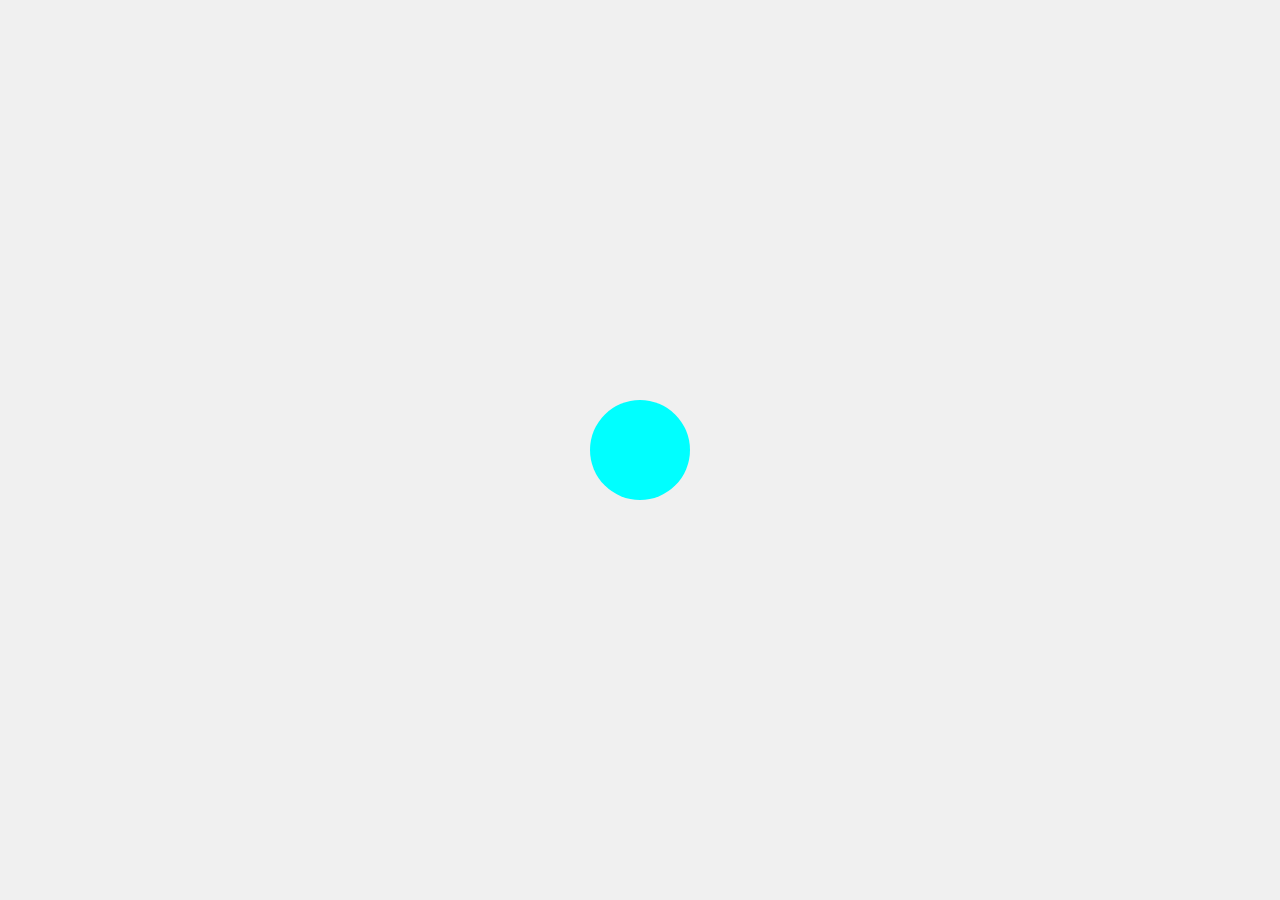
<file: animations.html>
<!DOCTYPE html>
<html lang="en">
<head>
    <meta charset="UTF-8">
    <meta name="viewport" content="width=device-width, initial-scale=1.0">
    <title>Animaciones</title>
    <style>
        body{
            margin: 0;
            padding: 0;
            font-family: Arial, Helvetica, sans-serif;
            background-color: #f0f0f0;
            display: flex;
            justify-content: center;
            align-items: center;
            height: 100vh;
        }
        .animated-box{
            width: 100px;
            height: 100px;
            background-color: aqua;
            border-radius: 50%;
            animation-name: bonce;
            animation-duration: 10s;
            animation-timing-function: ease;
            animation-iteration-count: infinite;
        }
        
        /* Hacer animaciones*/
        @keyframes bonce{
            0%{
                transform: translate(300px, 0px);
            }
            10%{
                transform: translate(240px,-100px);
            }
            20%{
                transform: translate(180px,0px);
            }
            30%{
                transform: translate(120px,-100px);
            }
            40%{
                transform: translate(60px,0px);
            }
            50%{
                transform: translate(0px,-100px);
            }
            60%{
               transform: translate(-60px,0px); 
            }
            70%{
                transform: translate(-120px,-100px);
            }
            80%{
                transform: translate(-180px,0px);
            }
            90%{
                transform: translate(-240px,-100px);
            }
            100%{
                transform: translate(-300px, 0px);
            }
        }
    </style>
</head>
<body>
    <div class="animated-box"></div>
</body>
</html>
</file>
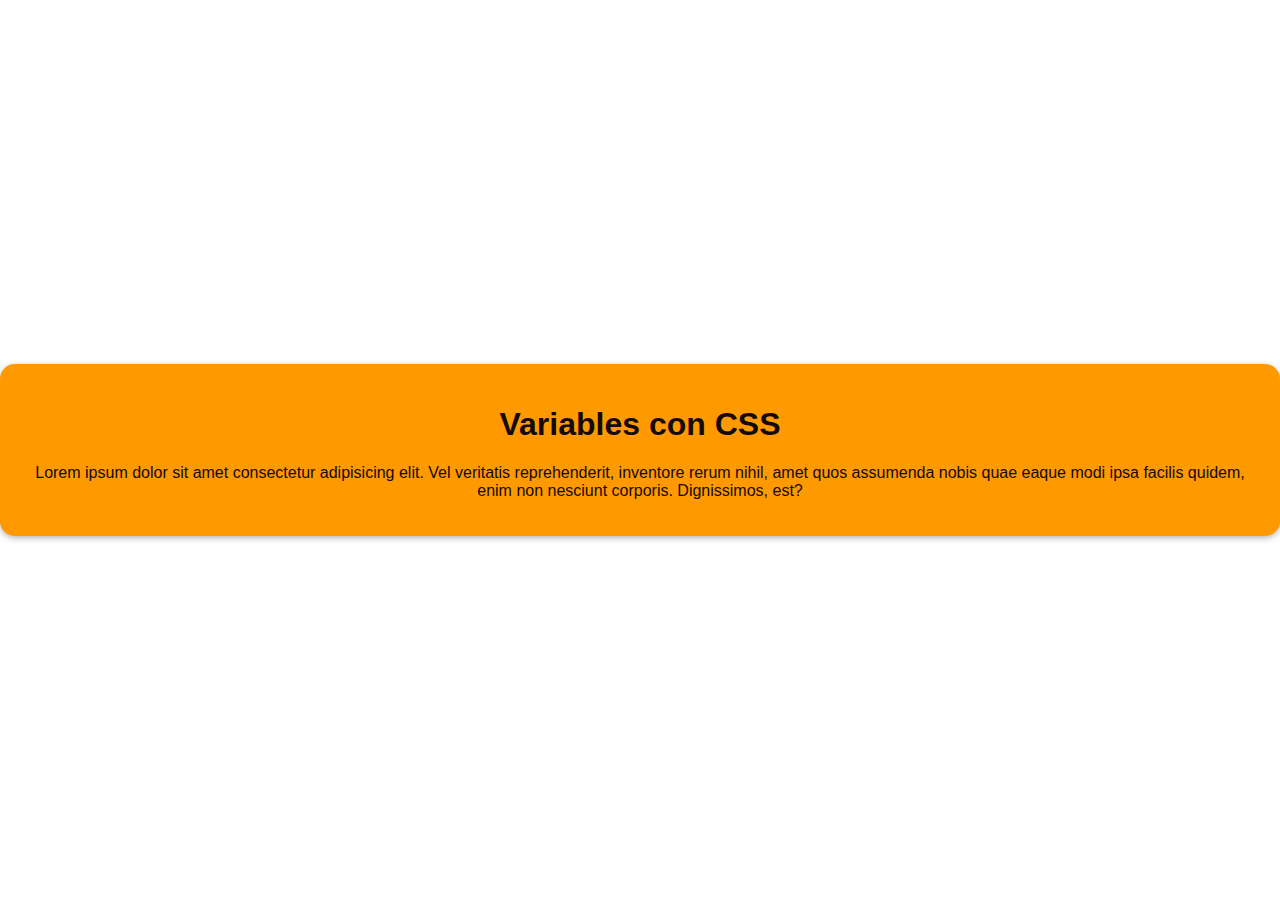
<file: variables.html>
<!DOCTYPE html>
<html lang="en">
<head>
    <meta charset="UTF-8">
    <meta name="viewport" content="width=device-width, initial-scale=1.0">
    <title>Variables</title>
    <style>
        /*Crear variables*/
        :root {
            --primary-color:#700;
            --secondary-color:#ff9900;
            --border-width:15px;
            --background-degrade: linear-gradient(
                to right,
                var(--primary-color),
                var(--secondary-color)
            )
        }
        body{
            margin:0px;
            padding: 0px;
            font-family: Arial, Arial, Helvetica, sans-serif;
            background-color: var(--background-degrade);
            color: rgb(20, 10, 10);
            text-align: center;
            display: flex;
            align-items: center;
            justify-content: center;
            height: 100vh;
        }
        .box{
            background-color: var(--secondary-color);
            padding: 20px;
            border-radius: var(--border-width);
            box-shadow: 0 2px 6px rgba(0,0,0,0.3);
        }
    </style>
</head>
<body>
    <main class="box">
        <h1>Variables con CSS</h1>
        <p>
            Lorem ipsum dolor sit amet consectetur adipisicing elit. 
            Vel veritatis reprehenderit, inventore rerum nihil, 
            amet quos assumenda nobis quae eaque modi ipsa facilis quidem, 
            enim non nesciunt corporis. Dignissimos, est?
        </p>
    </main>
</body>
</html>
</file>
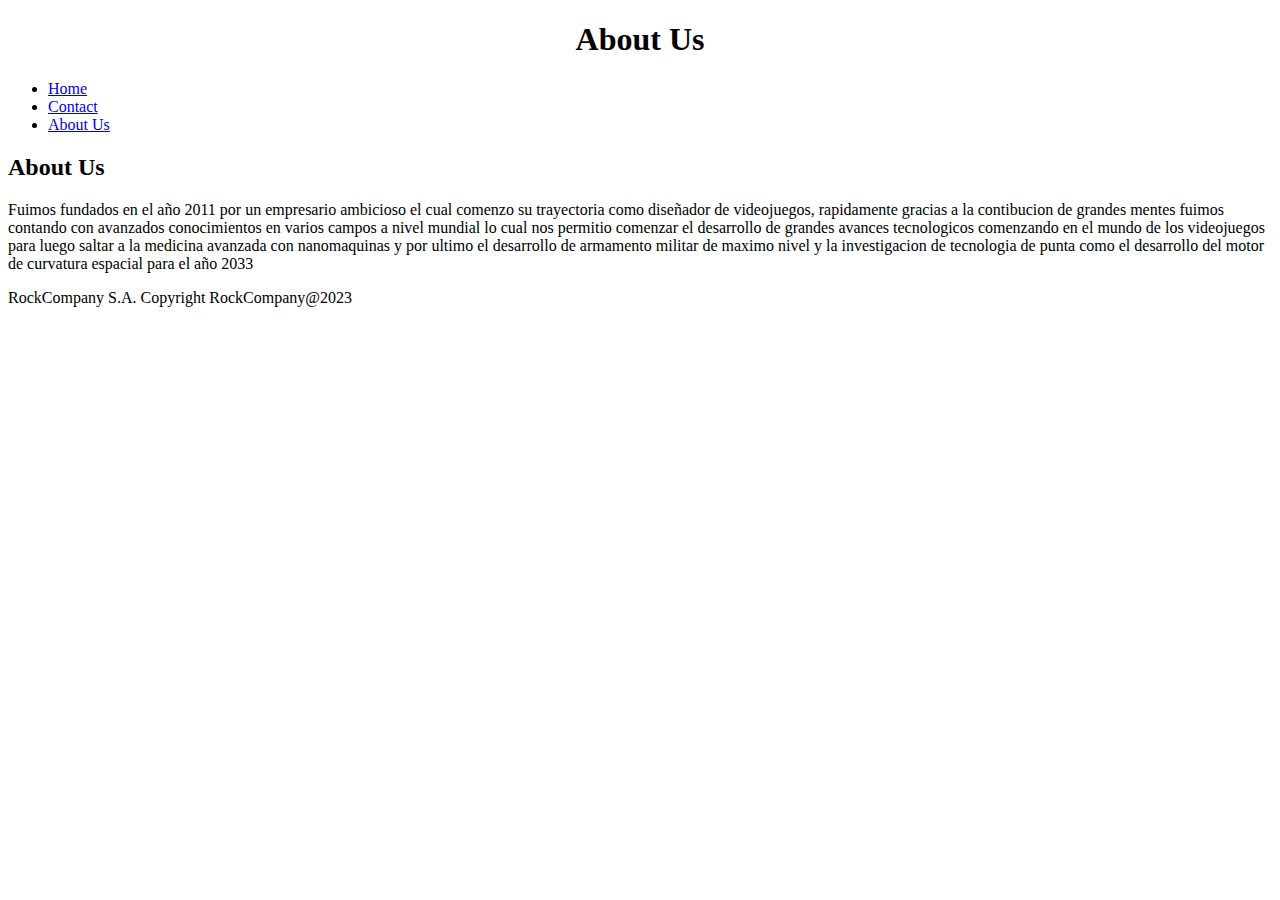
<file: Landing Page/About Us.html>
<!DOCTYPE html>
<html lang="en">
<head>
    <meta charset="UTF-8">
    <meta name="viewport" content="width=device-width, initial-scale=1.0">
    <title>About Us</title>
</head>
<body>
    <header>
        <h1 style="text-align: center;">About Us</h1>
        <nav>
            <ul>
                <li><a href="./Home.html">Home</a></li>
                <li><a href="./Contact.html">Contact</a></li>
                <li><a href="#">About Us</a></li>
            </ul>
        </nav>
    </header>
    <main>
        <h2>About Us</h2>
        <p>
            Fuimos fundados en el año 2011 por un empresario ambicioso el cual comenzo su trayectoria
            como diseñador de videojuegos, rapidamente gracias a la contibucion de grandes mentes
            fuimos contando con avanzados conocimientos en varios campos a nivel mundial lo cual
            nos permitio comenzar el desarrollo de grandes avances tecnologicos comenzando en el mundo
            de los videojuegos para luego saltar a la medicina avanzada con nanomaquinas y por ultimo
            el desarrollo de armamento militar de maximo nivel y la investigacion de tecnologia de punta
            como el desarrollo del motor de curvatura espacial para el año 2033
        </p>
    </main>
    <footer>
        <p>RockCompany S.A. <span>Copyright RockCompany@2023</span></p>
    </footer>
</body>
</html>
</file>
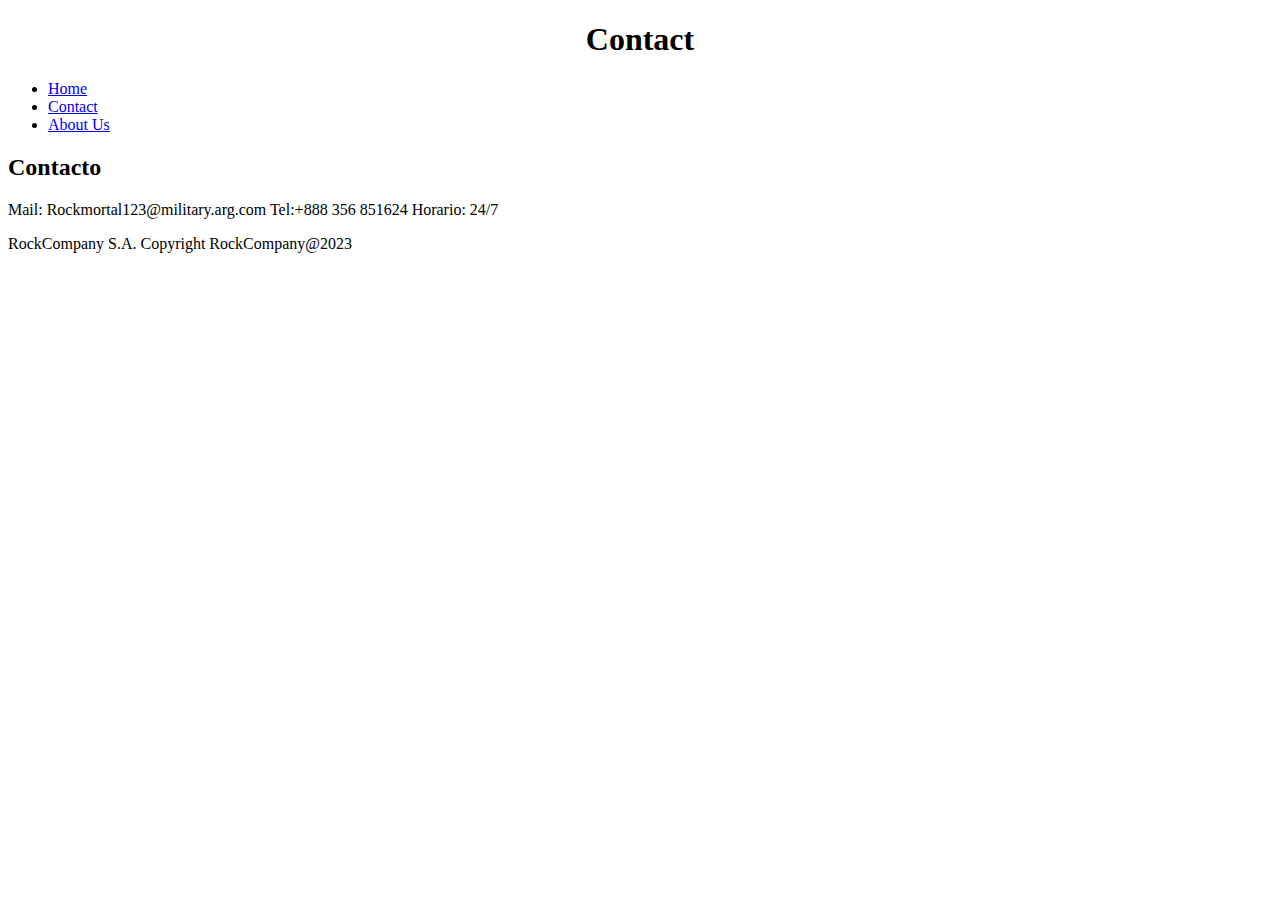
<file: Landing Page/Contact.html>
<!DOCTYPE html>
<html lang="en">
<head>
    <meta charset="UTF-8">
    <meta name="viewport" content="width=device-width, initial-scale=1.0">
    <title>Contact</title>
</head>
<body>
    <header>
        <h1 style="text-align: center;">Contact</h1>
        <nav>
            <ul>
                <li><a href="./Home.html">Home</a></li>
                <li><a href="#">Contact</a></li>
                <li><a href="./About Us.html">About Us</a></li>
            </ul>
        </nav>
    </header>
    <main>
        <h2>Contacto</h2>
        <p>
            Mail: Rockmortal123@military.arg.com
            Tel:+888 356 851624
            Horario: 24/7
        </p>
    </main>
    <footer>
        <p>RockCompany S.A. <span>Copyright RockCompany@2023</span></p>
    </footer>
</body>
</html>
</file>
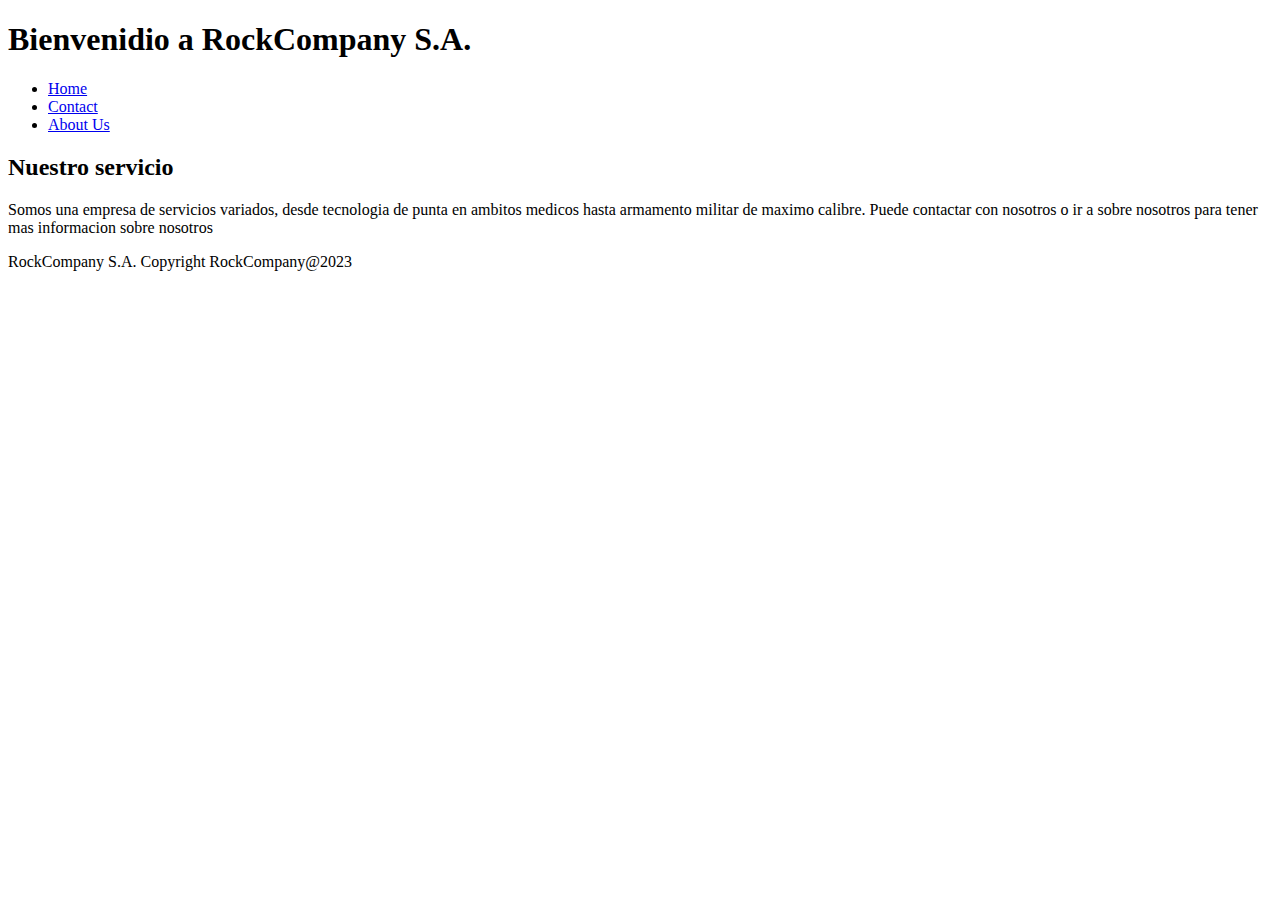
<file: Landing Page/Home.html>
<!DOCTYPE html>
<html lang="en">
<head>
    <meta charset="UTF-8">
    <meta name="viewport" content="width=device-width, initial-scale=1.0">
    <title>Home</title>
</head>
<body>
    <header>
        <h1>Bienvenidio a RockCompany S.A.</h1>
        <nav>
            <ul>
                <li><a href="#">Home</a></li>
                <li><a href="./Contact.html">Contact</a></li>
                <li><a href="./About Us.html">About Us</a></li>
            </ul>
        </nav>
    </header>
    <main>
        <h2>Nuestro servicio</h2>
        <p>
            Somos una empresa de servicios variados, desde tecnologia de punta en ambitos medicos hasta
            armamento militar de maximo calibre. Puede contactar con nosotros o ir a sobre nosotros para tener
            mas informacion sobre nosotros
        </p>
    </main>
    <footer>
        <p>RockCompany S.A. <span>Copyright RockCompany@2023</span></p>
    </footer>
</body>
</html>
</file>
